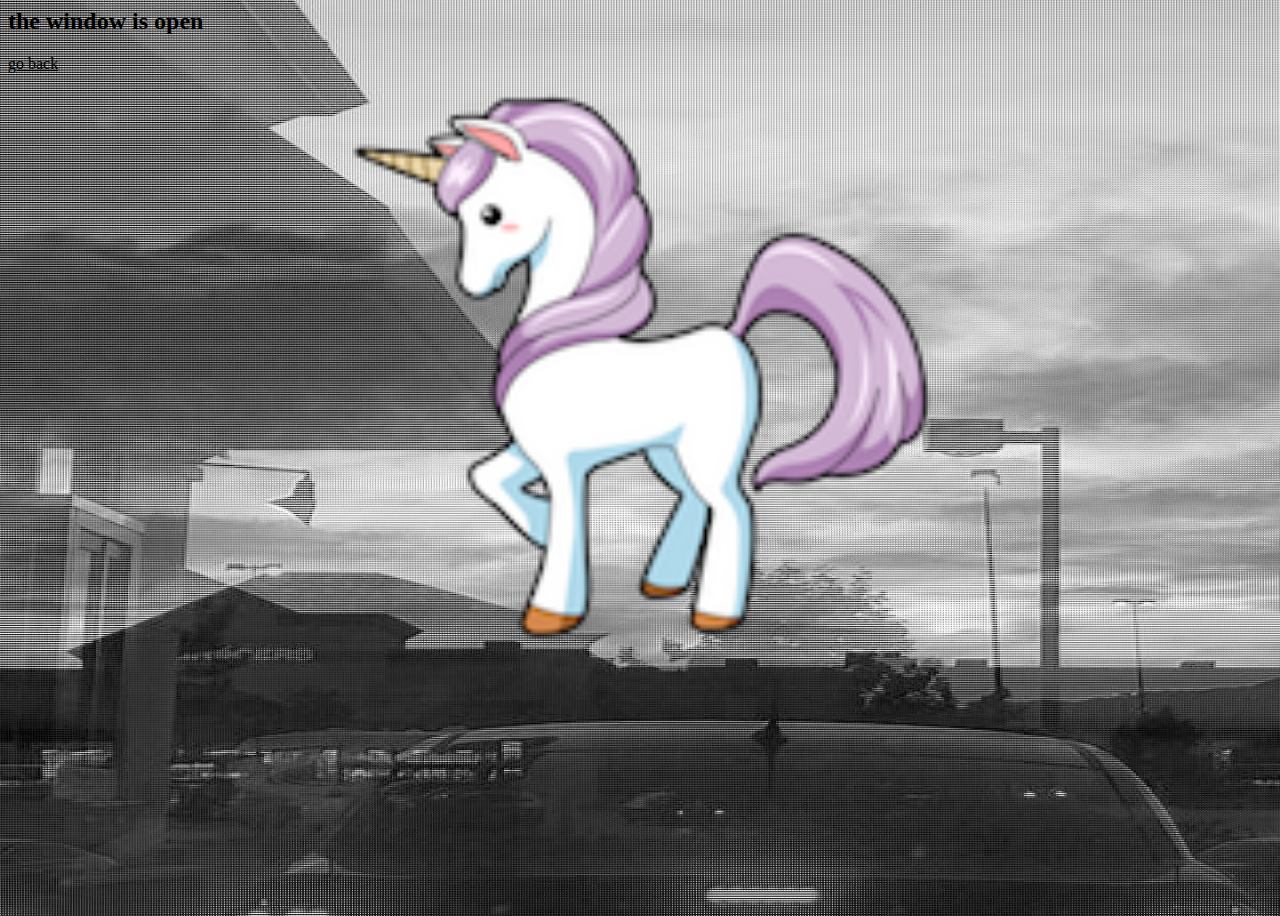
<file: window.html>
<html>
  <head>
    <link rel="stylesheet" href="styles.css">
    <link href="https://fonts.googleapis.com/css2?family=Caveat&display=swap" rel="stylesheet">
  </head>
  <body>
    <h2>the window is open</h2>
    <a href="index.html">go back</a>
    <div class="container">
      <img src="media/unicorn.png" alt="Unicorn" class="image">
      <div class="overlay">
        <div class="text">What's behind the unicorn?</div>
      </div>
    </div>
</html>
</file>
<file: styles.css>
body {
  background-size: cover;
  background-repeat: no-repeat;
  background-position: center;
  height: 100vh;
  font-family: 'Syne Tactile', cursive;
  transition-property: all;
  transition-duration: 2s;
  cursor: url("media/unicorn.png"), auto;
  background-image: url("media/greycarglitch.jpg")
}

p {
  color:#1d8ebf;
}

a {
  color:black;
}

a:visited {
  color: maroon;
}

video {
  display: block;
  margin-left: auto;
  margin-right: auto;
  width: 100%;
  padding: 70px 0;
}

#welcome {
  color:#3678cf;
  text-align:center;
  font-size: 100px;
  background-image:url("media/paintflag.jpg");
  background-size: contain;
  border-color: black;
  border-width: 10px;
  border-style: dotted;
  border-radius: 30px;
  padding:10px;
  margin: 10px;
}

#window {
  position: absolute;
  top: 330px;
  left: 600px;
  background-color: blue;
  text-align: center;
  width: 400px;
  opacity: 0.0;
  animation-name: bounce;
  animation-duration: 10s;
}

#window:hover {
  background-color: red;
}

#handwriting {
  position: absolute;
  top: 500px;
  left: 200px;
}

#audio {
  position: absolute;
  bottom: 10px;
  right: 100px;
}

#center {
    margin: auto;
    width: 50%;
    border: 3px solid green;
    padding: 10px;
}

.rhizome {
  font-size: 50px;
}

.container {
  position: relative;
  margin: auto;
  width: 50%;
}

.image {
  display: block;
  width: 100%;
  height: auto;
}

.overlay {
  position: absolute;
  top: 0;
  bottom: 0;
  left: 0;
  right: 0;
  height: 100%;
  width: 100%;
  opacity: 0;
  transition: .5s ease;
  background-color: #008CBA;
}

.container:hover .overlay {
  opacity: 1;
}

.text {
  color: white;
  font-size: 20px;
  position: absolute;
  top: 50%;
  left: 50%;
  -webkit-transform: translate(-50%, -50%);
  -ms-transform: translate(-50%, -50%);
  transform: translate(-50%, -50%);
  text-align: center;
}

@keyframes bounce {
  0% {
    top: 0px;
    opacity: 0.0;
  }
  50% {
    top: 300px;
    opacity: 1.0;
  }
  100% {
    top: 400px;
    opacity: 0.0;
  }
}
</file>
